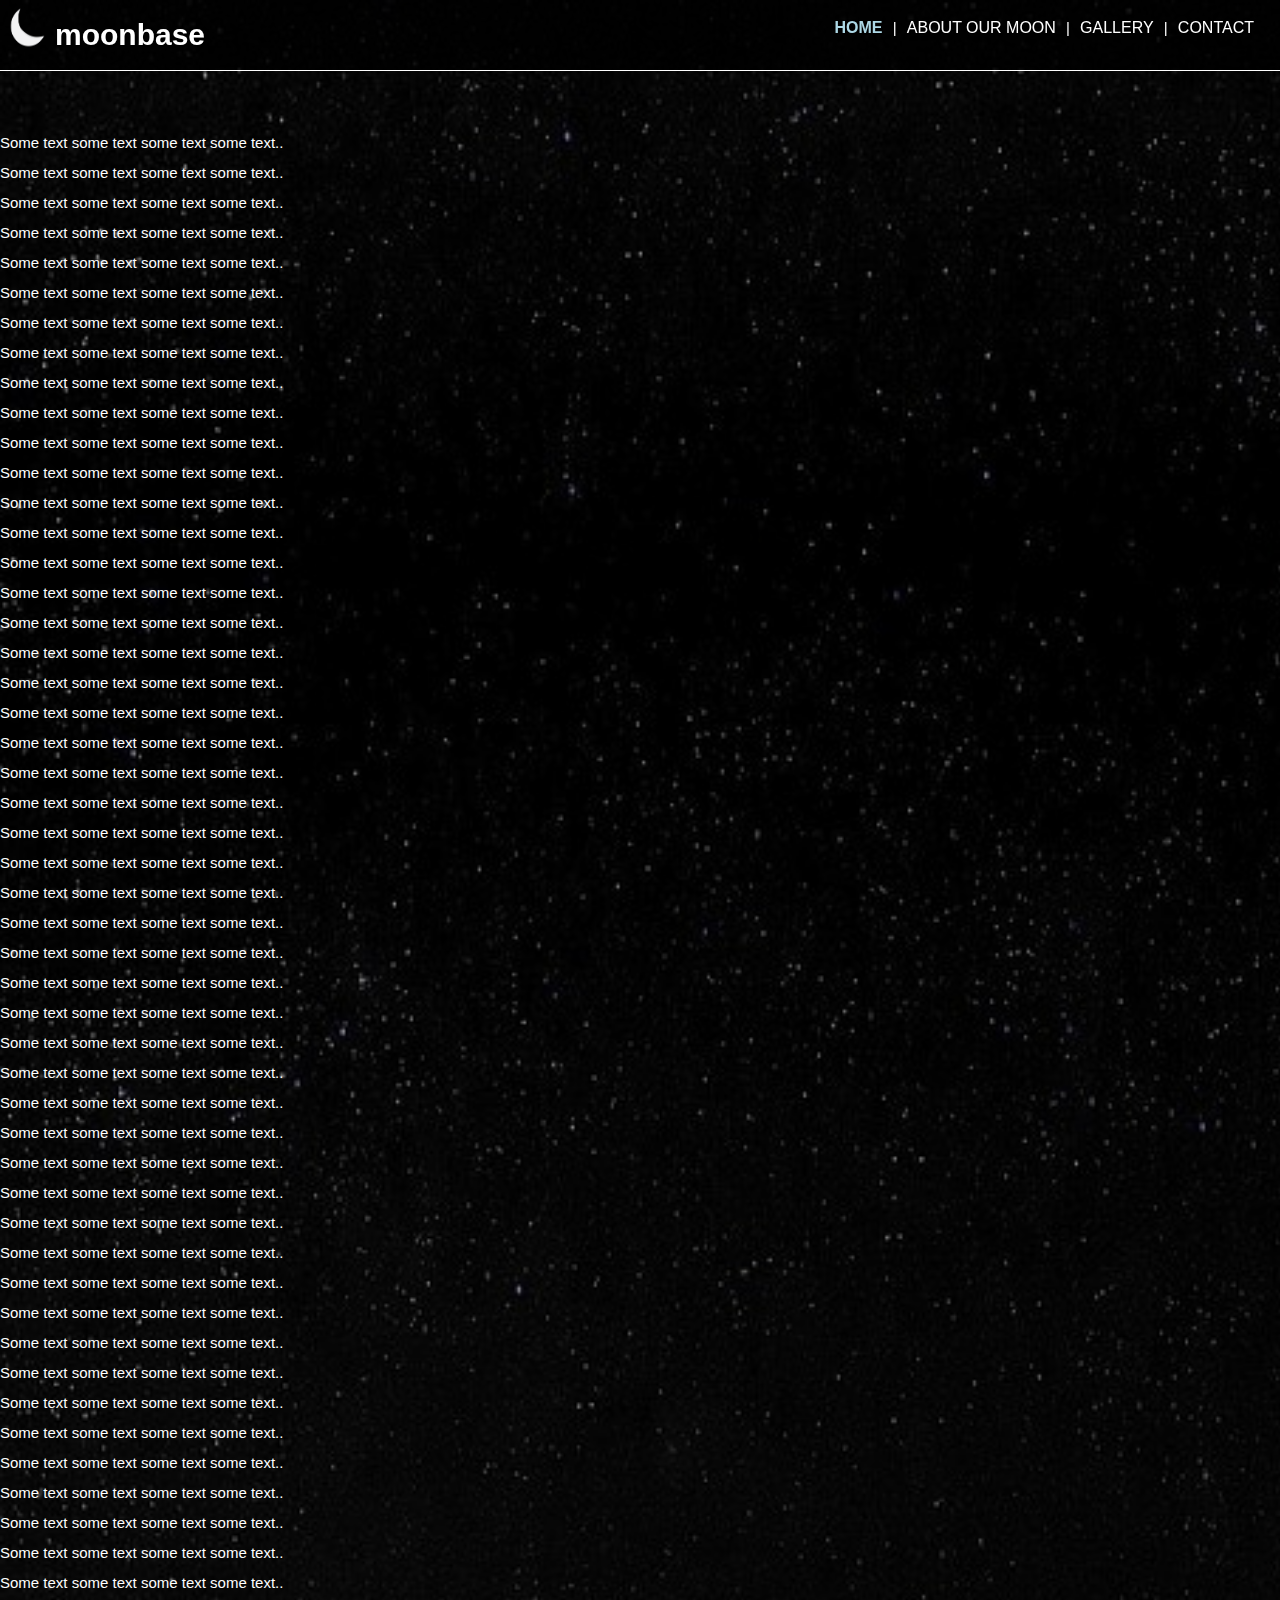
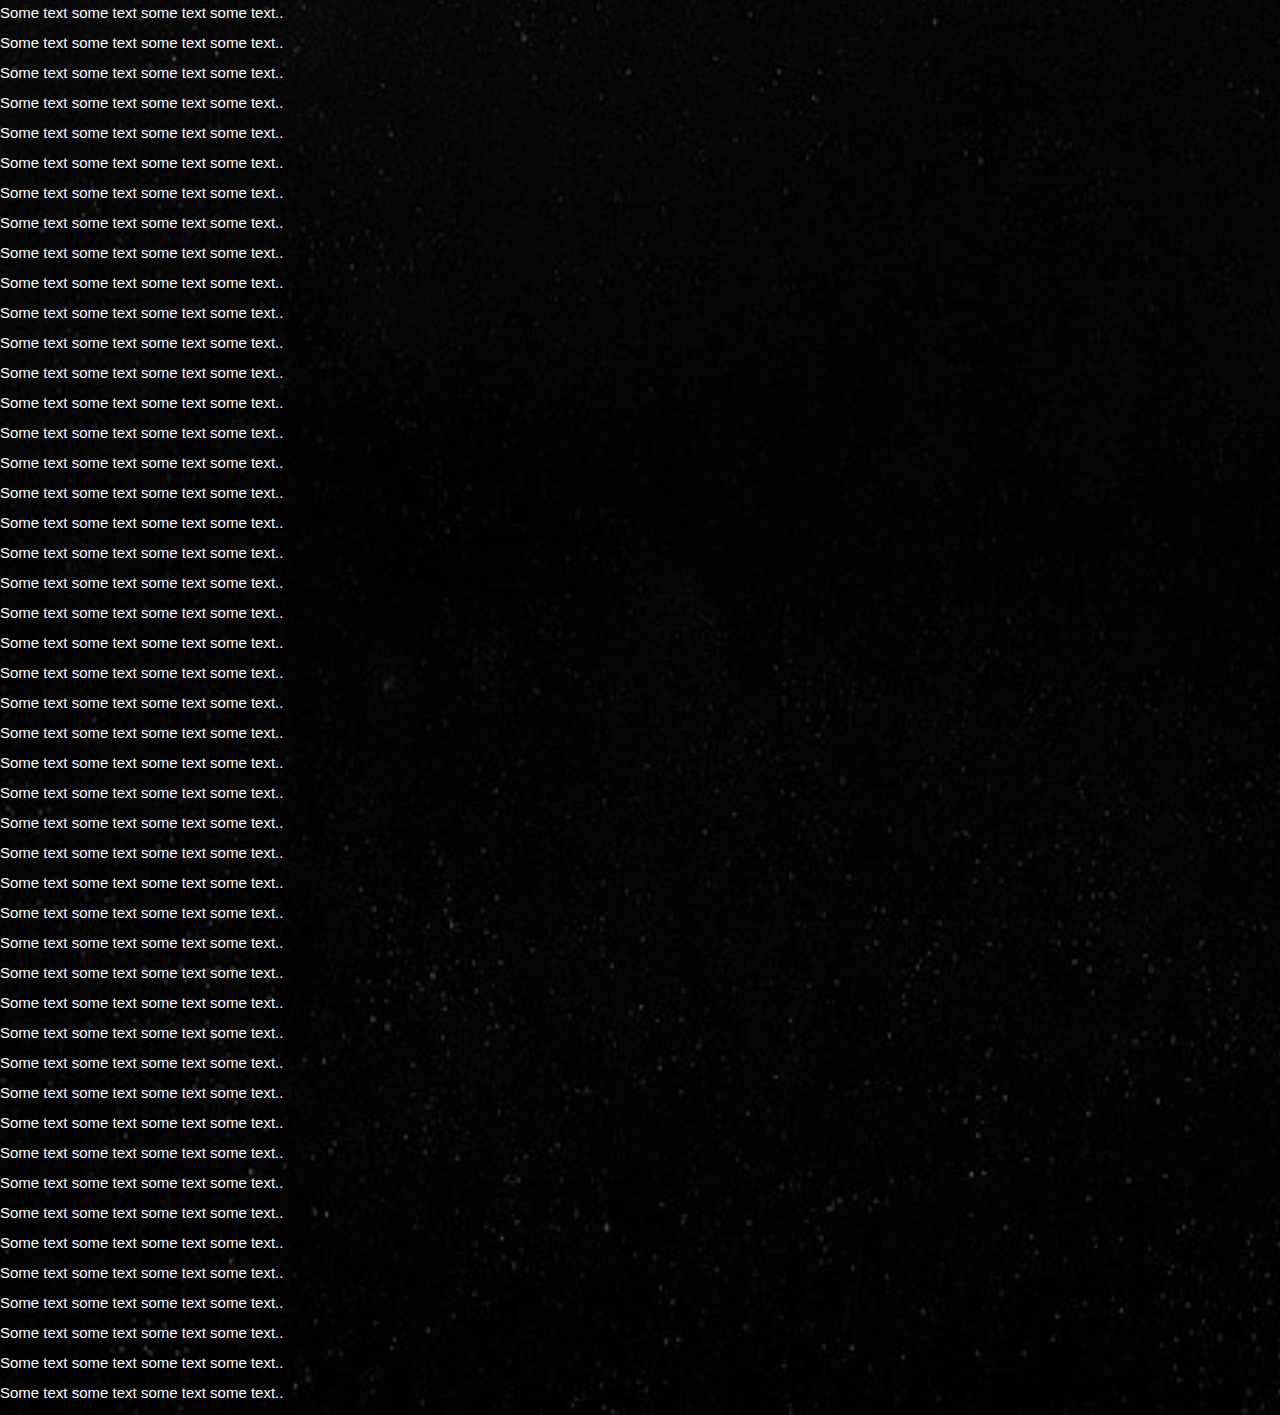
<file: index.html>
<!DOCTYPE html>
<head>
    <meta charset="utf-8">
    <meta name="viewport" content="width=device-width">
    <meta name="description" content="Fun facts and information about the moons of our solar system">
    <meta name="keywords" content="moon, information, science, solar system">
    <meta name="author" content="Albert Hernandez Jr.">
    <link rel="stylesheet" href="css/style.css">
    <script src="scripts/scroll.js"></script>
    <title>Moonbase | Home</title>
</head>
<body>
    <header>
        <div class="container">
            <div id="branding">
                <img src="assets/icon.png" alt="Moonbase icon" style="width: 45px; height: 45px;">
                <h1>moonbase</h1>
            </div>
            <nav>
                <ul>
                    <li class="current list-link"><a href="index.html">Home</a></li>
                    <li>|</li>
                    <li class="list-link"><a href="about.html">About our Moon</a></li>
                    <li>|</li>
                    <li class="list-link"><a href="gallery.html">Gallery</a></li>
                    <li>|</li>
                    <li class="list-link"><a href="Contact">Contact</a></li>
                </ul>
            </nav>
            </div>
    </header>

    <div class="bg"></div>

    <div class="main">
        <p>Some text some text some text some text..</p>
        <p>Some text some text some text some text..</p>
        <p>Some text some text some text some text..</p>
        <p>Some text some text some text some text..</p>
        <p>Some text some text some text some text..</p>
        <p>Some text some text some text some text..</p>
        <p>Some text some text some text some text..</p>
        <p>Some text some text some text some text..</p>
        <p>Some text some text some text some text..</p>
        <p>Some text some text some text some text..</p>
        <p>Some text some text some text some text..</p>
        <p>Some text some text some text some text..</p>
        <p>Some text some text some text some text..</p>
        <p>Some text some text some text some text..</p>
        <p>Some text some text some text some text..</p>
        <p>Some text some text some text some text..</p>
        <p>Some text some text some text some text..</p>
        <p>Some text some text some text some text..</p>
        <p>Some text some text some text some text..</p>
        <p>Some text some text some text some text..</p>
        <p>Some text some text some text some text..</p>
        <p>Some text some text some text some text..</p>
        <p>Some text some text some text some text..</p>
        <p>Some text some text some text some text..</p>
        <p>Some text some text some text some text..</p>
        <p>Some text some text some text some text..</p>
        <p>Some text some text some text some text..</p>
        <p>Some text some text some text some text..</p>
        <p>Some text some text some text some text..</p>
        <p>Some text some text some text some text..</p>
        <p>Some text some text some text some text..</p>
        <p>Some text some text some text some text..</p>
        <p>Some text some text some text some text..</p>
        <p>Some text some text some text some text..</p>
        <p>Some text some text some text some text..</p>
        <p>Some text some text some text some text..</p>
        <p>Some text some text some text some text..</p>
        <p>Some text some text some text some text..</p>
        <p>Some text some text some text some text..</p>
        <p>Some text some text some text some text..</p>
        <p>Some text some text some text some text..</p>
        <p>Some text some text some text some text..</p>
        <p>Some text some text some text some text..</p>
        <p>Some text some text some text some text..</p>
        <p>Some text some text some text some text..</p>
        <p>Some text some text some text some text..</p>
        <p>Some text some text some text some text..</p>
        <p>Some text some text some text some text..</p>
        <p>Some text some text some text some text..</p>
        <p>Some text some text some text some text..</p>
        <p>Some text some text some text some text..</p>
        <p>Some text some text some text some text..</p>
        <p>Some text some text some text some text..</p>
        <p>Some text some text some text some text..</p>
        <p>Some text some text some text some text..</p>
        <p>Some text some text some text some text..</p>
        <p>Some text some text some text some text..</p>
        <p>Some text some text some text some text..</p>
        <p>Some text some text some text some text..</p>
        <p>Some text some text some text some text..</p>
        <p>Some text some text some text some text..</p>
        <p>Some text some text some text some text..</p>
        <p>Some text some text some text some text..</p>
        <p>Some text some text some text some text..</p>
        <p>Some text some text some text some text..</p>
        <p>Some text some text some text some text..</p>
        <p>Some text some text some text some text..</p>
        <p>Some text some text some text some text..</p>
        <p>Some text some text some text some text..</p>
        <p>Some text some text some text some text..</p>
        <p>Some text some text some text some text..</p>
        <p>Some text some text some text some text..</p>
        <p>Some text some text some text some text..</p>
        <p>Some text some text some text some text..</p>
        <p>Some text some text some text some text..</p>
        <p>Some text some text some text some text..</p>
        <p>Some text some text some text some text..</p>
        <p>Some text some text some text some text..</p>
        <p>Some text some text some text some text..</p>
        <p>Some text some text some text some text..</p>
        <p>Some text some text some text some text..</p>
        <p>Some text some text some text some text..</p>
        <p>Some text some text some text some text..</p>
        <p>Some text some text some text some text..</p>
        <p>Some text some text some text some text..</p>
        <p>Some text some text some text some text..</p>
        <p>Some text some text some text some text..</p>
        <p>Some text some text some text some text..</p>
        <p>Some text some text some text some text..</p>
        <p>Some text some text some text some text..</p>
        <p>Some text some text some text some text..</p>
        <p>Some text some text some text some text..</p>
        <p>Some text some text some text some text..</p>
        <p>Some text some text some text some text..</p>
        <p>Some text some text some text some text..</p>
        <p>Some text some text some text some text..</p>
        




    </div>




</body>

</html>
</file>
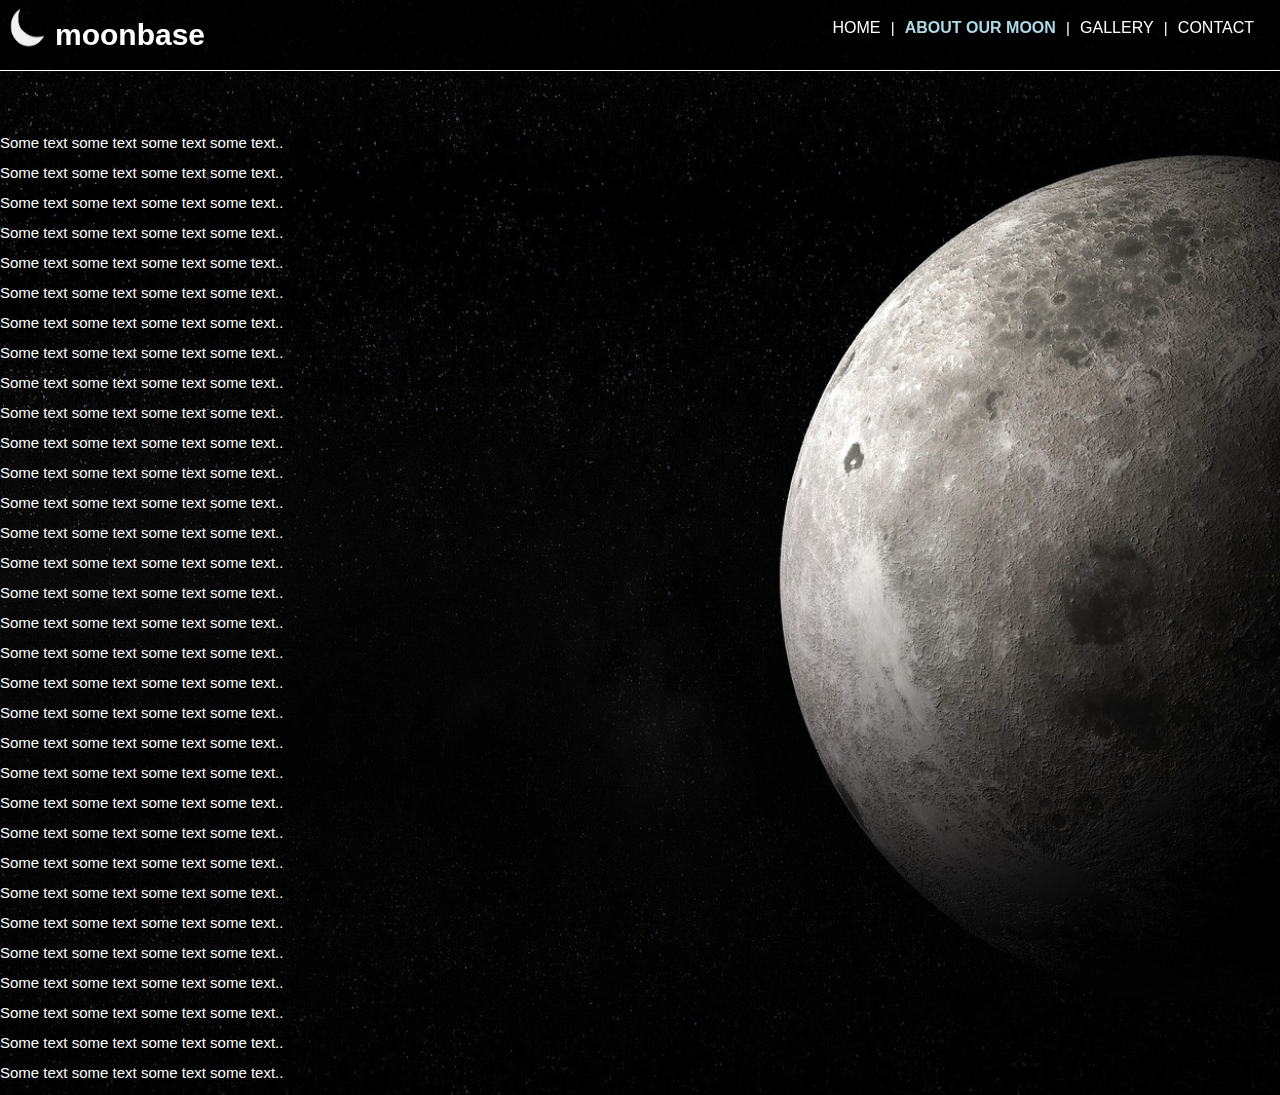
<file: about.html>
<!DOCTYPE html>
<head>
    <meta charset="utf-8">
    <meta name="viewport" content="width=device-width">
    <meta name="description" content="Fun facts and information about the moons of our solar system">
    <meta name="keywords" content="moon, information, science, solar system">
    <meta name="author" content="Albert Hernandez Jr.">
    <link rel="stylesheet" href="css/style.css">
    <title>Moonbase | Home</title>
</head>
<body>
    <header>
        <div class="container">
            <div id="branding">
                <img src="assets/icon.png" alt="Moonbase icon" style="width: 45px; height: 45px;">
                <h1>moonbase</h1>
            </div>
            <nav>
                <ul>
                    <li class="list-link"><a href="index.html">Home</a></li>
                    <li>|</li>
                    <li class="current list-link"><a href="about.html">About our Moon</a></li>
                    <li>|</li>
                    <li class="list-link"><a href="gallery.html">Gallery</a></li>
                    <li>|</li>
                    <li class="list-link"><a href="Contact">Contact</a></li>
                </ul>
            </nav>
            </div>
    </header>

    <body>
        <div class="main">
            <p>Some text some text some text some text..</p>
            <p>Some text some text some text some text..</p>
            <p>Some text some text some text some text..</p>
            <p>Some text some text some text some text..</p>
            <p>Some text some text some text some text..</p>
            <p>Some text some text some text some text..</p>
            <p>Some text some text some text some text..</p>
            <p>Some text some text some text some text..</p>
            <p>Some text some text some text some text..</p>
            <p>Some text some text some text some text..</p>
            <p>Some text some text some text some text..</p>
            <p>Some text some text some text some text..</p>
            <p>Some text some text some text some text..</p>
            <p>Some text some text some text some text..</p>
            <p>Some text some text some text some text..</p>
            <p>Some text some text some text some text..</p>
            <p>Some text some text some text some text..</p>
            <p>Some text some text some text some text..</p>
            <p>Some text some text some text some text..</p>
            <p>Some text some text some text some text..</p>
            <p>Some text some text some text some text..</p>
            <p>Some text some text some text some text..</p>
            <p>Some text some text some text some text..</p>
            <p>Some text some text some text some text..</p>
            <p>Some text some text some text some text..</p>
            <p>Some text some text some text some text..</p>
            <p>Some text some text some text some text..</p>
            <p>Some text some text some text some text..</p>
            <p>Some text some text some text some text..</p>
            <p>Some text some text some text some text..</p>
            <p>Some text some text some text some text..</p>
            <p>Some text some text some text some text..</p>
    </body>
</file>
<file: css/style.css>
/* Global */
.container {
    margin: auto;
    overflow: hidden;

    background-color: rgba(0, 0, 0, 0.8);
    border-bottom: white 1px solid;
    position: fixed;
    top: 0;
    width: 100%;
    height: auto;

    transition: top .3s;
}

ul {
    margin: 0;
    padding: 0;
}

/* Header */
header {
    color: white;
    text-shadow: 2px 2px black;
    padding-top: 30px;
    min-height: 90px;
}

header li {
    display: inline-block;
    text-decoration: none;
}

header .list-link a {
    border: 1px solid rgba(255, 255, 255, 0);
    padding: 5px;
}

header a {
    color: white;
    text-decoration: none;
    text-transform: uppercase;
    font-size: 16px;
}

header #branding {
    float: left;
    margin: 0;
    padding: 0;
}

header #branding h1 {
    padding: 0;
    float: left;
    height: auto;
}

header #branding img {
    float: left;
    margin: auto;
    padding: 5px;
}

header nav {
    float: right;
    margin: 20px;
}

header .list-link a:hover {
    cursor: pointer;
    border: 1px solid rgb(255, 255, 255, 1);
    transition: ease-in 250ms;
}

header .highlight, header .current a {
    color: lightblue;
    font-weight: bold;
}

/* Body */
.main {
    color: white;
}

body {
    font-family: Arial, Helvetica, sans-serif;
    font-size: 15px;
    line-height: 1;
    margin: 0;
    height: 100%;

    background-image: url("../assets/background.jpg");
    background-color: darkgray;
    background-size: cover;
    background-repeat: no-repeat;
}
</file>
